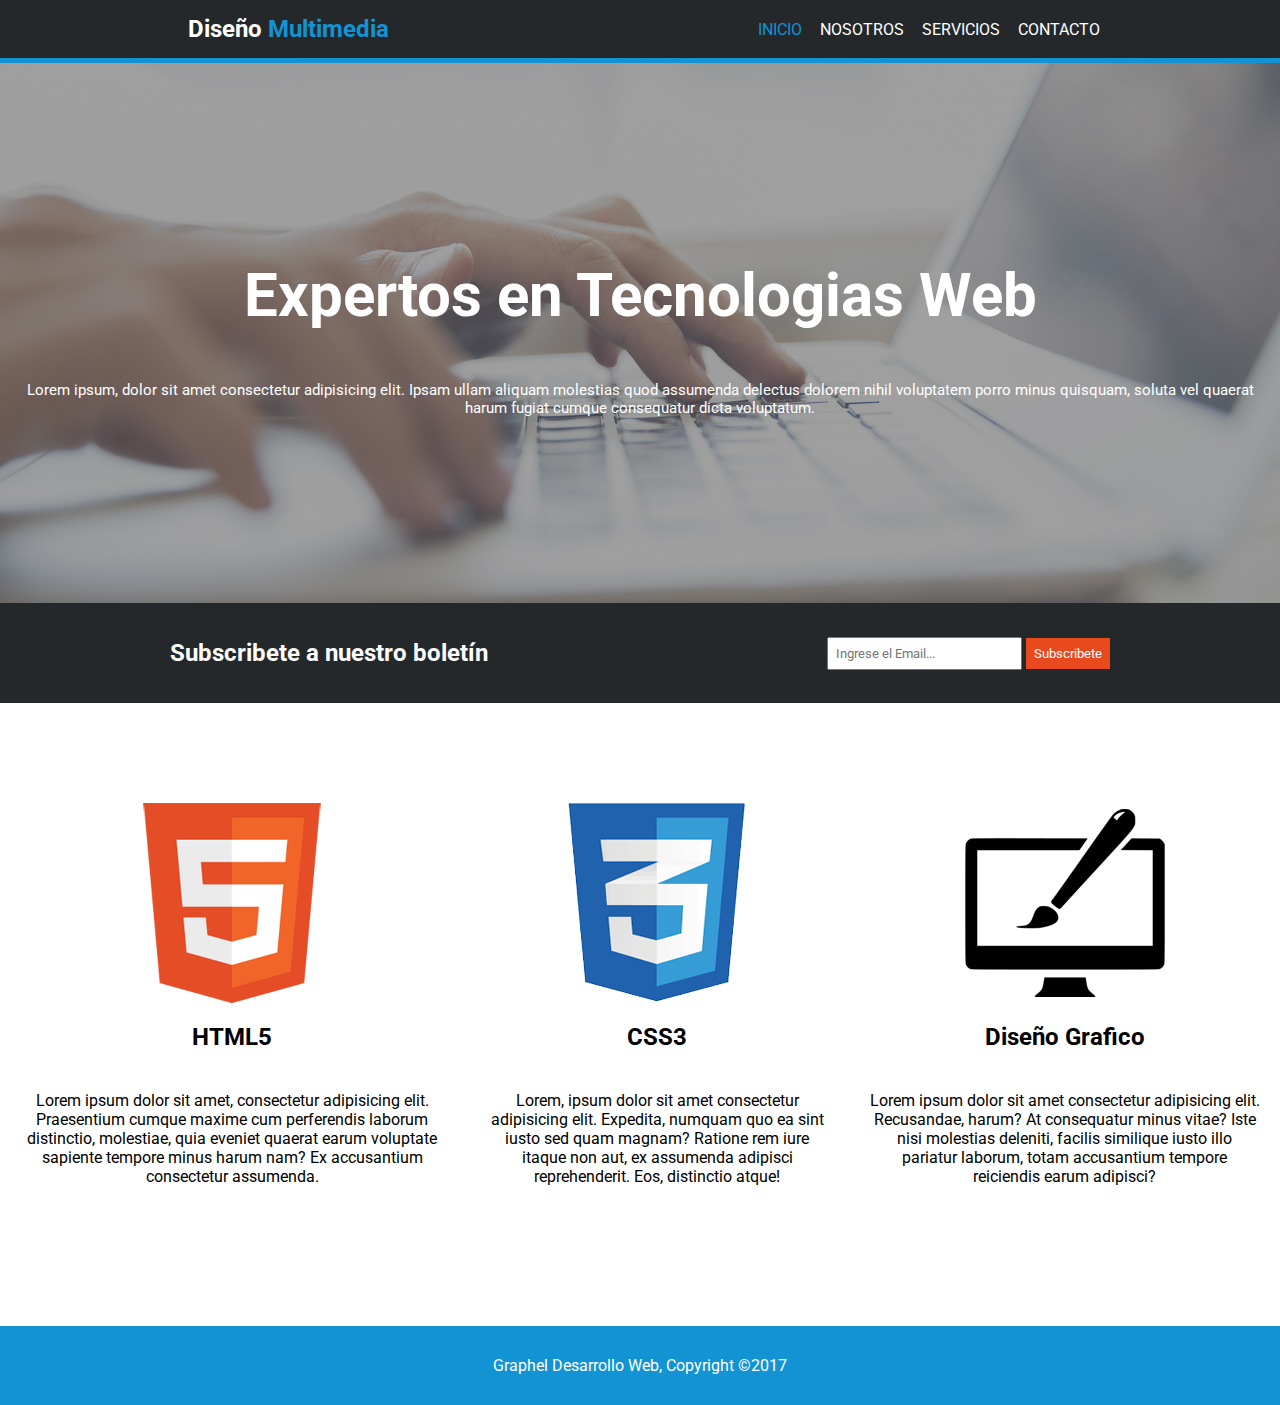
<file: index.html>
<!DOCTYPE html>
<html lang="en">
  <head>
    <meta charset="UTF-8" />
    <meta http-equiv="X-UA-Compatible" content="IE=edge" />
    <meta name="viewport" content="width=device-width, initial-scale=1.0" />
    <link rel="stylesheet" href="css/styles.css" />

    <title>Graphel</title>
  </head>
  <body>
    <header>
      <div class="titulo">
        <h2>Diseño <span class="titulo2">Multimedia</span></h2>
      </div>
      <div class="inicio">
        <a href="index.html"class="azul">INICIO</a>
        <a href="nosotros.html">NOSOTROS</a>
        <a href="servicios.html">SERVICIOS</a>
        <a href="contacto.html" >CONTACTO</a>
      </div>
    </header>

    <nav class="cabecera">
      <h1>Expertos en Tecnologias Web</h1>
      <p>
        Lorem ipsum, dolor sit amet consectetur adipisicing elit. Ipsam ullam
        aliquam molestias quod assumenda delectus dolorem nihil voluptatem porro
        minus quisquam, soluta vel quaerat harum fugiat cumque consequatur dicta
        voluptatum.
      </p>
    </nav>
    <section>
      <article class="subscribete">
        <div class="caja">
          <h2>Subscribete a nuestro boletín</h2>
        </div>
        <div class="boton">
          <input
            class="caja2"
            type="email"
            name="email"
            placeholder="Ingrese el Email..."
          />
          <button>Subscribete</button>
        </div>
      </article>
      <article class="imagenesp">
        <div class="imagenes">
          <img src="images/logo_html.png" alt="" />
          <h2>HTML5</h2>
          <p>
            Lorem ipsum dolor sit amet, consectetur adipisicing elit.
            Praesentium cumque maxime cum perferendis laborum distinctio,
            molestiae, quia eveniet quaerat earum voluptate sapiente tempore
            minus harum nam? Ex accusantium consectetur assumenda.
          </p>
        </div>
        <div class="imagenes">
          <img src="images/logo_css.png" alt="" />
          <h2>CSS3</h2>
          <p>
            Lorem, ipsum dolor sit amet consectetur adipisicing elit. Expedita,
            numquam quo ea sint iusto sed quam magnam? Ratione rem iure itaque
            non aut, ex assumenda adipisci reprehenderit. Eos, distinctio atque!
          </p>
        </div>
        <div class="imagenes">
          <img src="images/logo_brush.png" alt="" />
          <h2>Diseño Grafico</h2>
          <p>
            Lorem ipsum dolor sit amet consectetur adipisicing elit. Recusandae,
            harum? At consequatur minus vitae? Iste nisi molestias deleniti,
            facilis similique iusto illo pariatur laborum, totam accusantium
            tempore reiciendis earum adipisci?
          </p>
        </div>
      </article>
    </section>
    <footer>
      <p>Graphel Desarrollo Web, Copyright &copy;2017</p>
    </footer>
  </body>
</html>
</file>
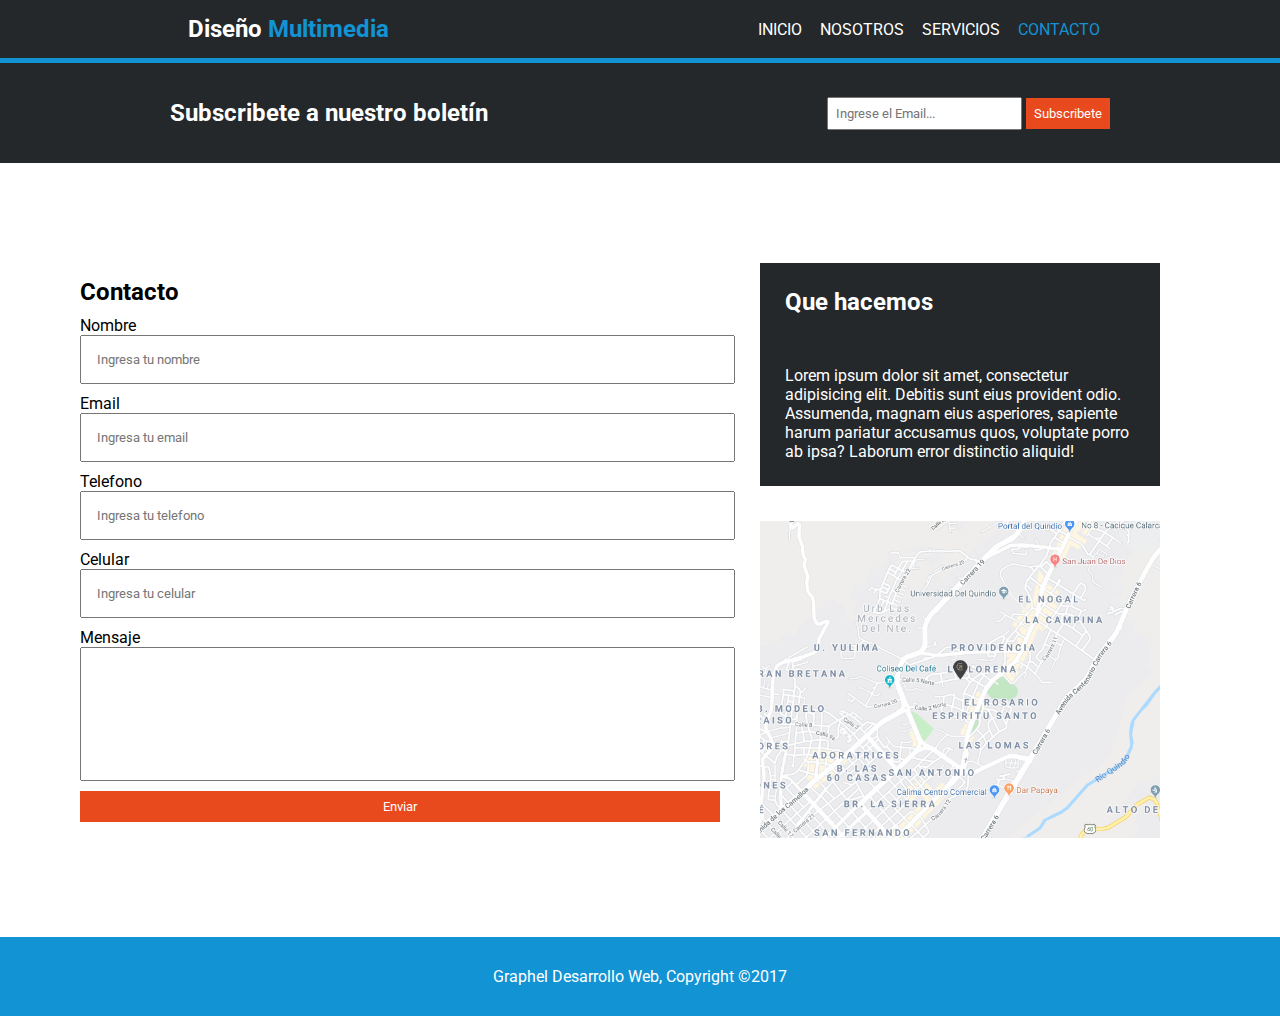
<file: contacto.html>
<!DOCTYPE html>
<html lang="en">
  <head>
    <meta charset="UTF-8" />
    <meta http-equiv="X-UA-Compatible" content="IE=edge" />
    <meta name="viewport" content="width=device-width, initial-scale=1.0" />
    <link rel="stylesheet" href="./css/styles.css" />
    <title>Graphel</title>
  </head>
  <body>
    <header>
      <div class="titulo">
        <h2>Diseño <span class="titulo2">Multimedia</span></h2>
      </div>
      <div class="inicio">
        <a href="index.html">INICIO</a>
        <a href="nosotros.html">NOSOTROS</a>
        <a href="servicios.html">SERVICIOS</a>
        <a href="contacto.html" class="azul">CONTACTO</a>
      </div>
    </header>

    <nav class="subscribete">
      <div class="caja">
        <h2>Subscribete a nuestro boletín</h2>
      </div>
      <div class="boton">
        <input
          class="caja2"
          type="email"
          name="email"
          placeholder="Ingrese el Email..."
        />
        <button>Subscribete</button>
      </div>
    </nav>

    <article class="contacto">
      <section class="contactanos">
        <h2>Contacto</h2>
        <p>Nombre</p>
        <input class="box" type="text" placeholder="Ingresa tu nombre" />

        <p>Email</p>
        <input class="box" type="email" placeholder="Ingresa tu email" />
        <p>Telefono</p>
        <input class="box" type="text" placeholder="Ingresa tu telefono" />
        <p>Celular</p>
        <input class="box" type="text" placeholder="Ingresa tu celular" />
        <p>Mensaje</p>
        <input class="box" type="text" id="mensaje" />
        <button class="enviar">Enviar</button>
      </section>
      <aside>
        <div class="hacemos1">
          <h2>Que hacemos</h2>
          <p>
            Lorem ipsum dolor sit amet, consectetur adipisicing elit. Debitis
            sunt eius provident odio. Assumenda, magnam eius asperiores,
            sapiente harum pariatur accusamus quos, voluptate porro ab ipsa?
            Laborum error distinctio aliquid!
          </p>
        </div>
        <div
        
        class="imgh">
          <img src="images/mapaGoogle.png" alt="" />
        </div>
      </aside>
    </article>

    <footer>
      <p>Graphel Desarrollo Web, Copyright &copy;2017</p>
    </footer>
  </body>
</html>
</file>
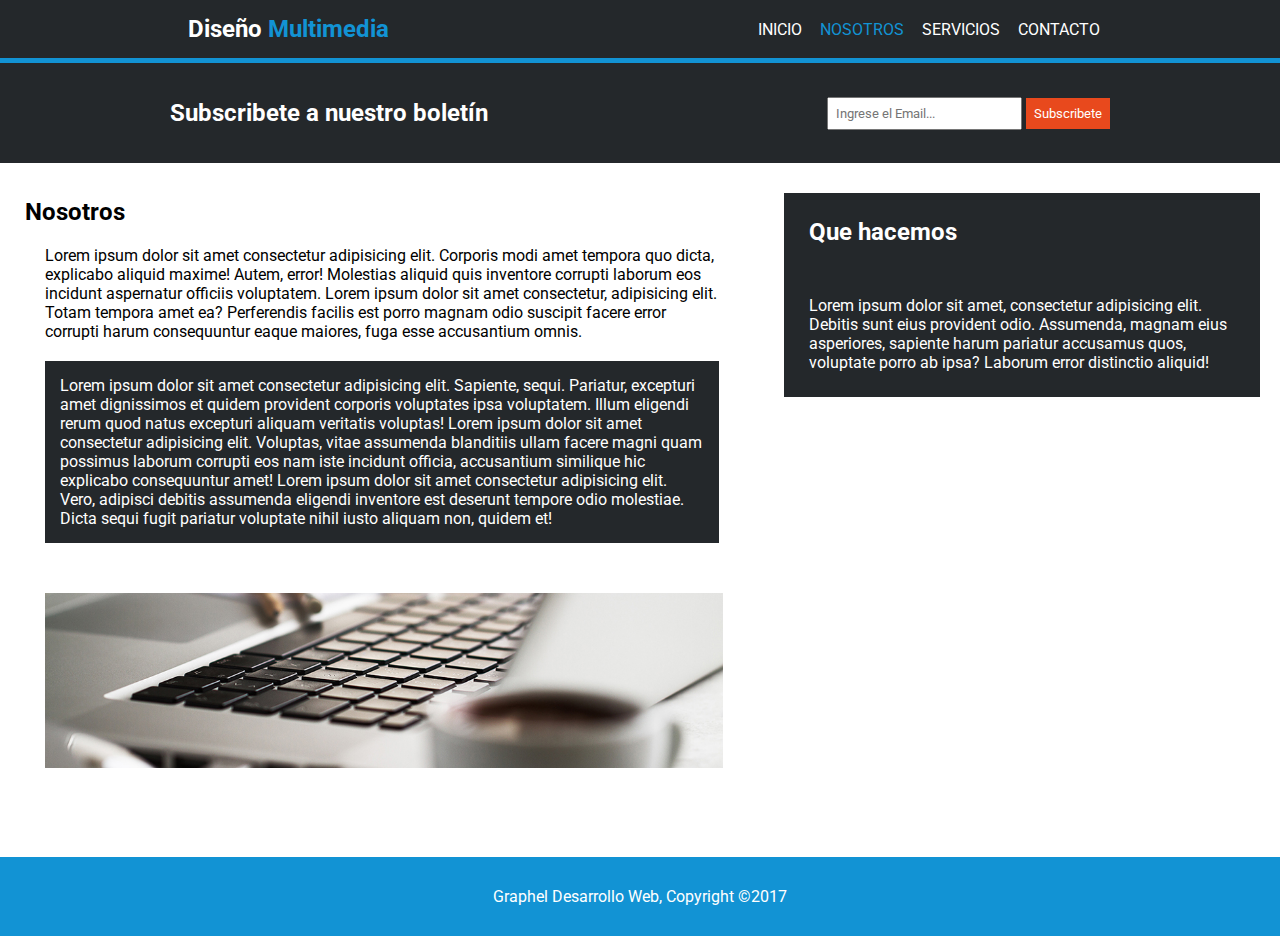
<file: nosotros.html>
<!DOCTYPE html>
<html lang="en">
<head>
    <meta charset="UTF-8">
    <meta http-equiv="X-UA-Compatible" content="IE=edge">
    <meta name="viewport" content="width=device-width, initial-scale=1.0">
    <link rel="stylesheet" href="./css/styles.css">
    <title>Graphel</title>
</head>
<body>
    <header>

        <div class="titulo">
     <h2>Diseño
     <span class="titulo2">Multimedia</span></h2>
                
        </div>
        <div class="inicio">
            <a href="index.html">INICIO</a>
            <a href="nosotros.html" class="azul">NOSOTROS</a>
            <a href="servicios.html">SERVICIOS</a>
            <a href="contacto.html">CONTACTO</a>
        </div>
    </header>
    <section>
        <article class="subscribete">
        <div class="caja">
            <h2>Subscribete a nuestro boletín</h2>
        </div>
        <div class="boton">
            <input class="caja2" type="email" name="email" placeholder="Ingrese el Email..." />
            <button>Subscribete</button>
        </div>
        </article>
        <article class="nosotros">
        <div class="nosotross">
        <h2>Nosotros</h2>
        <p>Lorem ipsum dolor sit amet consectetur adipisicing elit. Corporis modi amet tempora quo dicta, explicabo aliquid maxime! Autem, error! Molestias aliquid quis inventore corrupti laborum eos incidunt aspernatur officiis voluptatem. Lorem ipsum dolor sit amet consectetur, adipisicing elit. Totam tempora amet ea? Perferendis facilis est porro magnam odio suscipit facere error corrupti harum consequuntur eaque maiores, fuga esse accusantium omnis.</p>
        <p class="nos">Lorem ipsum dolor sit amet consectetur adipisicing elit. Sapiente, sequi. Pariatur, excepturi amet dignissimos et quidem provident corporis voluptates ipsa voluptatem. Illum eligendi rerum quod natus excepturi aliquam veritatis voluptas! Lorem ipsum dolor sit amet consectetur adipisicing elit. Voluptas, vitae assumenda blanditiis ullam facere magni quam possimus laborum corrupti eos nam iste incidunt officia, accusantium similique hic explicabo consequuntur amet! Lorem ipsum dolor sit amet consectetur adipisicing elit. Vero, adipisci debitis assumenda eligendi inventore est deserunt tempore odio molestiae. Dicta sequi fugit pariatur voluptate nihil iusto aliquam non, quidem et!</p>
        <img src="images/891.jpg" alt="">
    </div>
    <div class="hacemos">
        <h2>Que hacemos</h2>
        <p>Lorem ipsum dolor sit amet, consectetur adipisicing elit. Debitis sunt eius provident odio. Assumenda, magnam eius asperiores, sapiente harum pariatur accusamus quos, voluptate porro ab ipsa? Laborum error distinctio aliquid!</p>
    </div>
        </article>
    </section>
    <footer>
        <p>Graphel Desarrollo Web, Copyright &copy;2017</p>
    </footer>
</body>
</html>
</file>
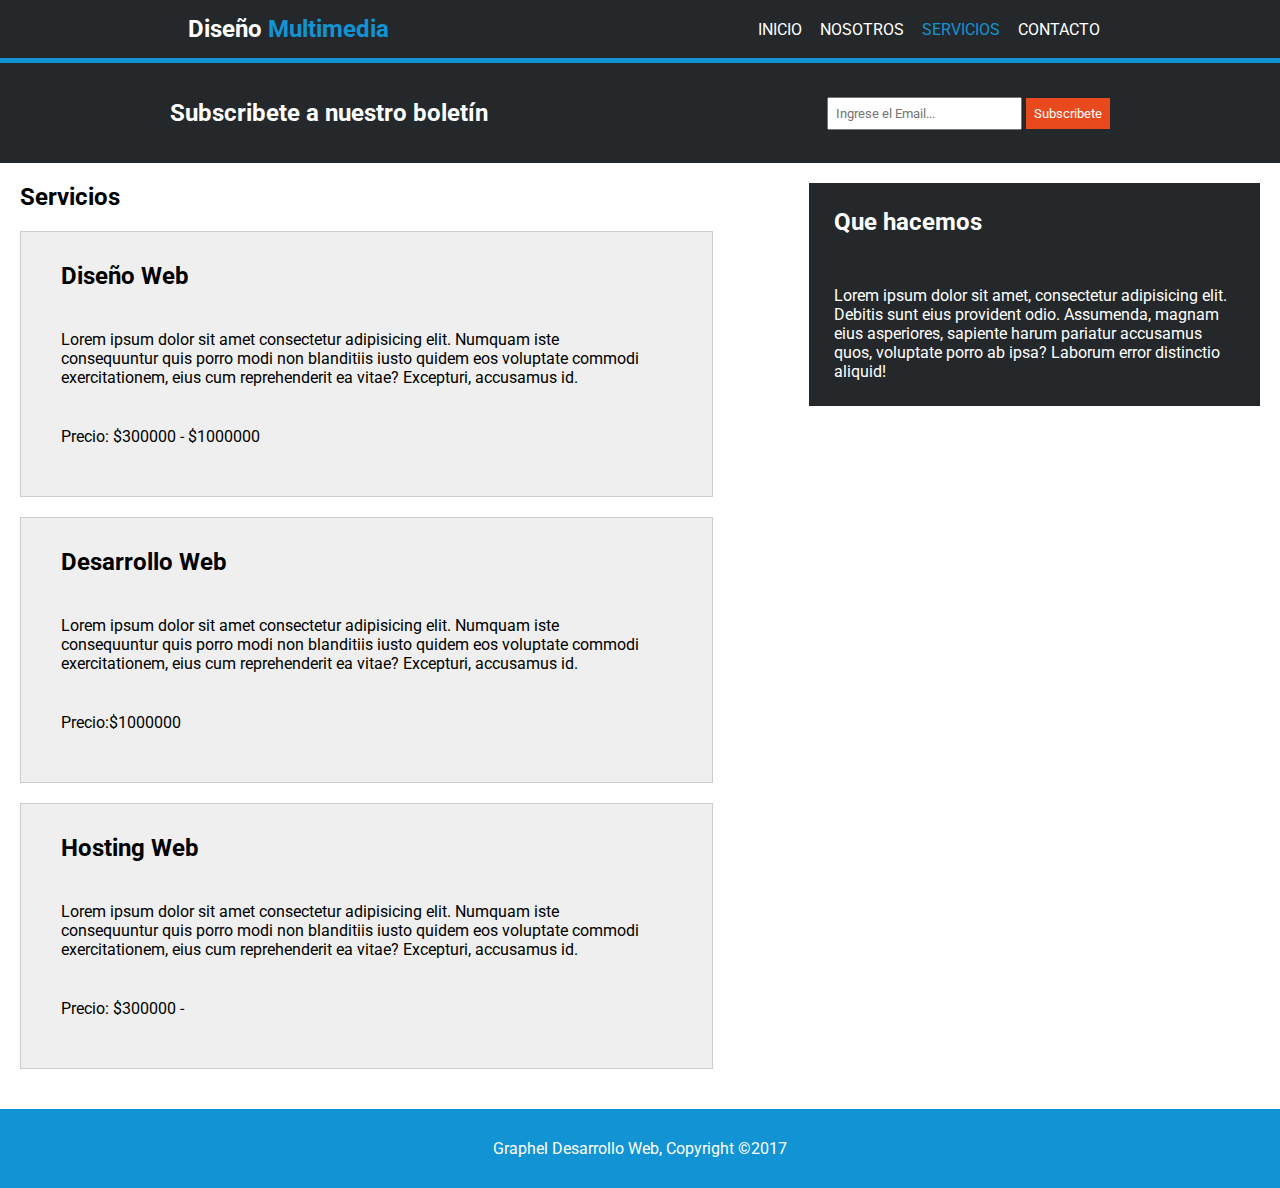
<file: servicios.html>
<!DOCTYPE html>
<html lang="en">
<head>
    <meta charset="UTF-8">
    <meta http-equiv="X-UA-Compatible" content="IE=edge">
    <meta name="viewport" content="width=device-width, initial-scale=1.0">
    <link rel="stylesheet" href="./css/styles.css">
    <title>Graphel</title>
</head>
<body>
    <header>

        <div class="titulo">
     <h2>Diseño
     <span class="titulo2">Multimedia</span></h2>
                
        </div>
        <div class="inicio">
            <a href="index.html">INICIO</a>
            <a href="nosotros.html">NOSOTROS</a>
            <a href="servicios.html"class="azul">SERVICIOS</a>
            <a href="contacto.html">CONTACTO</a>
        </div>
    </header>
    <section>
        <article class="subscribete">
        <div class="caja">
            <h2>Subscribete a nuestro boletín</h2>
        </div>
        <div class="boton">
            <input class="caja2" type="email" name="email" placeholder="Ingrese el Email..." />
            <button>Subscribete</button>
        </div>
        </article>
        <article class="servicios">
         <div class="servicios1">  
             <h2>Servicios</h2>
        <div class="serviciocaja">
        
            
          <h2>Diseño Web</h2>
        
          <p class="pa">Lorem ipsum dolor sit amet consectetur adipisicing elit. Numquam iste consequuntur quis porro modi non blanditiis iusto quidem eos voluptate commodi exercitationem, eius cum reprehenderit ea vitae? Excepturi, accusamus id.</p>
        
           <div class="precio">Precio: $300000 - $1000000</div>
        </div>
        <div class="serviciocaja">
        
            
            <h2>Desarrollo Web</h2>
          
            <p class="pa">Lorem ipsum dolor sit amet consectetur adipisicing elit. Numquam iste consequuntur quis porro modi non blanditiis iusto quidem eos voluptate commodi exercitationem, eius cum reprehenderit ea vitae? Excepturi, accusamus id.</p>
          
             <div class="precio">Precio:$1000000</div>
          
        </div>
        <div class="serviciocaja">
          
            <h2>Hosting Web</h2>
          
            <p class="pa" >Lorem ipsum dolor sit amet consectetur adipisicing elit. Numquam iste consequuntur quis porro modi non blanditiis iusto quidem eos voluptate commodi exercitationem, eius cum reprehenderit ea vitae? Excepturi, accusamus id.</p>
          
             <div class="precio">Precio: $300000 - </div>
          
        </div>
    </div> 
          <div class="hacemos">
            <h2>Que hacemos</h2>
            <p>Lorem ipsum dolor sit amet, consectetur adipisicing elit. Debitis sunt eius provident odio. Assumenda, magnam eius asperiores, sapiente harum pariatur accusamus quos, voluptate porro ab ipsa? Laborum error distinctio aliquid!</p>
        </div>
    
        </article>
    </section>
    <footer>
        <p>Graphel Desarrollo Web, Copyright &copy;2017</p>
    </footer>
</body>
</html>
</file>
<file: css/styles.css>
@import url('https://fonts.googleapis.com/css2?family=Roboto&display=swap');
*{
    margin: 0;
    padding: 0;
    font-family: 'Roboto', sans-serif;
    max-height: 100%;

}
/* INICIO*/
.cabecera{
    background-image: url(../images/cabecera.jpg);
    display: flex;
    width: 100%;
    height: 60vh;
    background-position: center;
    background-size:cover;
    flex-direction: column;
    justify-content: center;
    align-items: center;
    text-align: center;
    color: white;
}
.cabecera h1{
    font-size: 60px;
    margin:30px
}
.cabecera p{
    font-size: 15px;
}
header{
    display: flex;
    background: #24282B;
    justify-content: space-around;
    align-items: center;
    border-bottom: 5px solid #1293D4;
    width: 100%;
}
.titulo{
   color:white;
   margin:15px;
}
.titulo2{
    color:#1293D4
}
.inicio a{
    margin: 7px;
    text-decoration: none;
    color: white; 
}
.inicio a:active{
    color: #1293D4;
}
.inicio a.azul{
    color: #1293D4;
}
.inicio a:hover:active{
    font-weight: bold;
    color:#1293D4;

}
.subscribete{
    background: #24282B;
    color:white;
    height: 100px;
    display: flex;
    flex-direction: row;
    justify-content: space-around;
    align-items: center;
}
.caja2{
    padding: 7px;
}
button{
    background:#E8491D ;
    color:white;
    padding: 8px;
    border: #E8491D;
}
.imagenesp{
    display: flex;
    flex-direction: row;
    padding: 100px 300px ;
}
.imagenes{
    display: flex;
    flex-direction: column;
    align-items: center;
   
}
.imagenes h2, p{
   text-align: center;
   margin: 20px;
}
footer{
    background: #1293D4;
    display: block;
    text-align: center;
  

}

footer p{
    padding: 30px;
    color: white;
}
/* NOSOTROS*/
.nosotros{
    display: flex;
    flex-direction: row;
    padding: 20px 150px;
}
.nosotross{
    margin: 60px;
    
}
.hacemos{
    background: #24282B;
    margin: 60px;
    color: white;
    height: 100%;
    
    
}
.hacemos p {
    text-align: start;
    padding: 5px;
}
.hacemos h2{
    padding: 25px;
}
.nosotross p {
    text-align: start;
}
.nosotross img{
    padding: 20px 0;
}
.nos{
    background: #24282B;
    color: white;
    padding: 15px;
}
/*  SERVICIOS */
.servicios{
    
    width: 70%;
    display: flex;
    flex-direction: row;
     margin:  auto;
    
}
.servicios1 h2{
    margin:20px
}
.serviciocaja{
     background: rgb(239, 239, 239);
     display: flex;
    flex-direction: column;
    margin:20px ;
    padding: 10px 40px 30px 20px;
    width: 50rem;
    border: 1px solid #cdcbcb;
}
.pa{
    text-align: start;
}
.precio{
    margin:20px
}
/* CONTACTANOS*/
.contacto{
    display: flex;
    justify-content: space-evenly;
    padding: 20px;
    margin:60px;

}
.contactanos{
    width: 963px;
    display:flex ;
    flex-direction: column;
    justify-content: center;
}
.contactanos p{
    display: flex;
    justify-content: start;
    margin: 10px 0 0 0;
}
aside{
    display: flex;
    flex-direction: column;
}.hacemos1{
    background: #24282B;
    margin: 20px 40px;
    color: white;
    height: 100%;
    width: 400px;
    
}
.hacemos1 p {
    text-align: start;
    padding: 5px;
}
.hacemos1 h2{
    padding: 25px;
}
.imgh img{
    width: 400px;
    background: #E8491D;
    margin:15px 40px
}
.box{
    padding: 15px;
    width: 97%;
}
#mensaje{
    height: 100px;

}
.enviar{

    margin-top: 10px;
}
@media (max-width:1280px) {
    body{
        width: 100%;
    }
    .imagenesp{
        display: flex;
        flex-direction: row;
        padding: 100px 0px;
    }
    .nosotross{
        width: 60%;
        margin: 25px;
    }
    .nosotros{
        padding: 10px 0px;
    }
    .nosotross img{
        width: 95%;
        margin: 10px 20px;
    }
    .hacemos{
        width: 40%;
        margin: 20px;
    }
    .servicios{
        width: 100%;
    }
    .serviciocaja{
        width: 80%;   
    }
    .servicios1{
        width: 70%;

    }

}
@media(max-width:600px){
    .inicio{
        display: flex;
        flex-direction: row;
        padding: 20px;
    }
    .caja{
       font-size: 10px;
    }
    .imagenesp{
      display: flex;
      flex-direction: column;
      align-items: center;
    }
    .imagenes{
        
        width: 60%;
        align-items: center;
        padding: 15px 0;
    }
    .nosotros{
        display: flex;
        flex-direction: column;
    }
    .nos{
        width: 70%;
    }
    .nosotross{
        width: 90%;
    }
    .nosotross img{
        width: 90%;
    }
    .nosotross p{
        width: 75%;
        font-size: 12px;
        
    }
    .contacto{
        display: flex;
        flex-direction: column;
    }
    .contactanos{
        width: 100%;
    }
    .servicios{
        display: flex;
        flex-direction: column;
    }
    .servicios1{
        
        width: 100%;
        align-items: center;

    }
    .serviciocaja{
        width: 65%;
        height: auto;
        font-size: 12px;
        
    }
    .hacemos{
        
        width: 70%;
        margin: auto;
        font-size: 12px;
    }
    header{
        display: flex;
        flex-direction: column;
        width: 100%;
    }
    .inicio a{
        padding: 0px;
        font-size: 12px;
    }
    .subscribete{
        display: flex;
        flex-direction: column;
    }
    .cabecera h1{
        font-size: 30px;
    }
    .cabecera p{
        font-size: 15px;
    }
    .imagenesp{
        padding: 0;
    }
    .imagenesp p{
        font-size: 15px;
    }
    .hacemos1{
        width: 100%;
        margin: 10px ;
    }
    .hacemos1 p{
        font-size: 12px;
        
    }
    .imgh img{
        width: 240px;
        margin: 0;
       
    }
    .contacto{
        padding: 0;
        
    }
    .enviar{
        width: 112%;
    }
    footer{
        font-size: 12px;
    }
}
</file>
